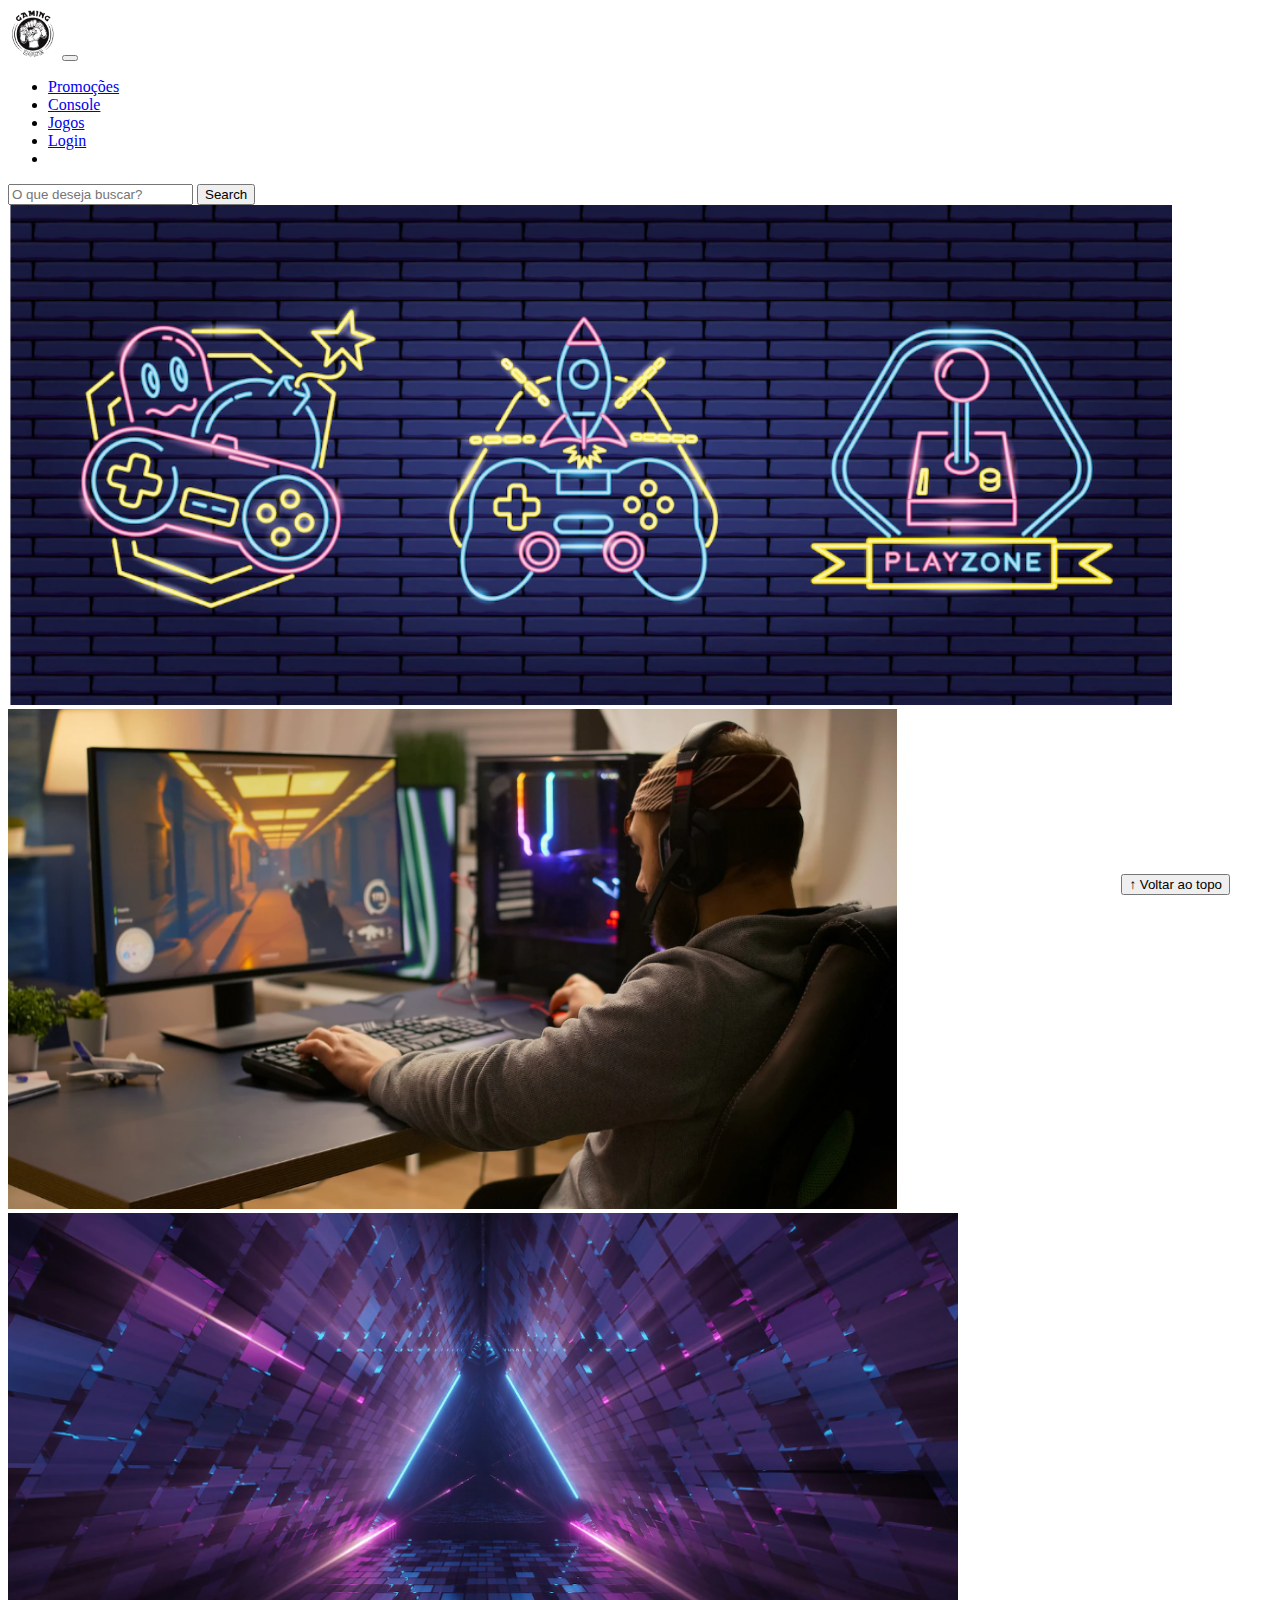
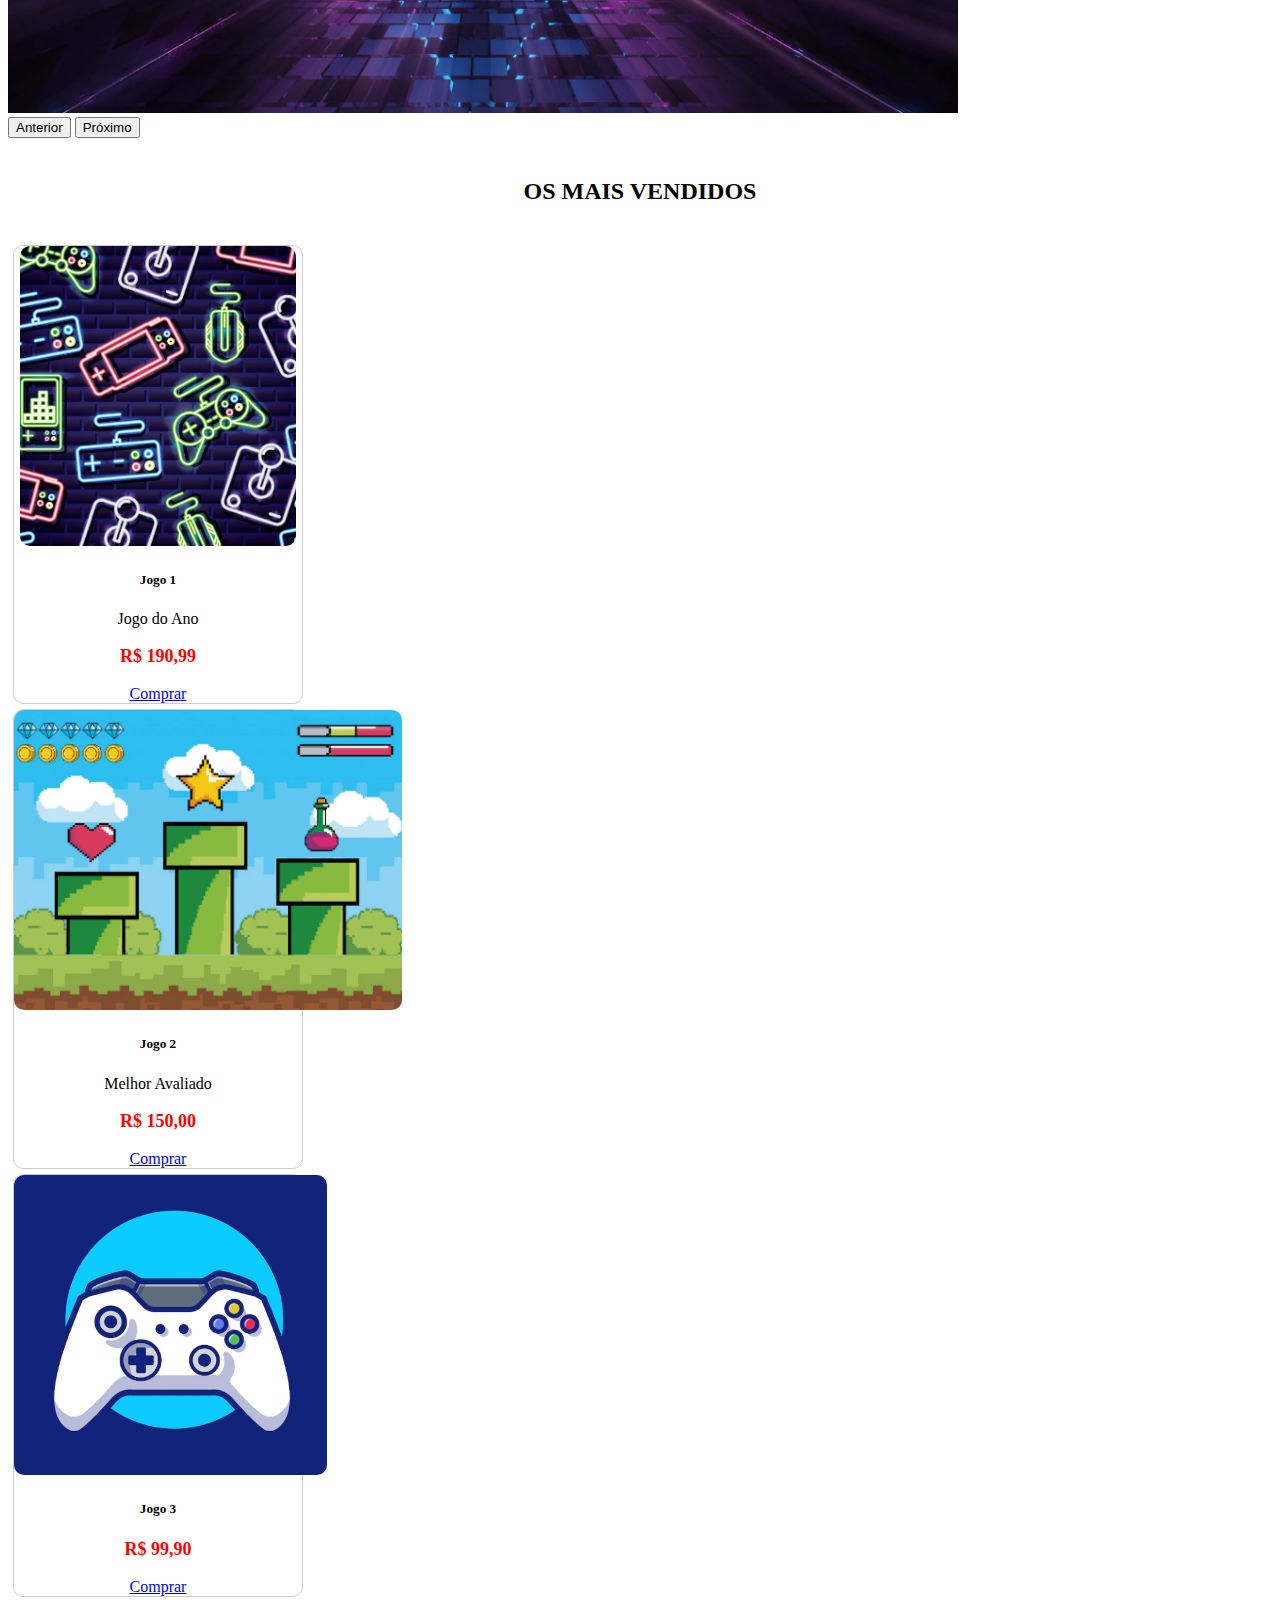
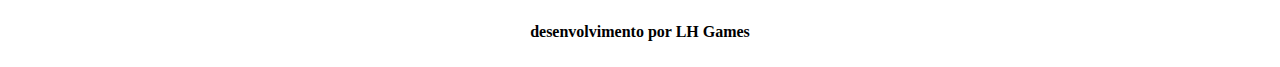
<file: index.html>
<!DOCTYPE html>
<html lang="pt-br">

<head>
  <meta charset="UTF-8">
  <meta http-equiv="X-UA-Compatible" content="IE=edge">
  <meta name="viewport" content="width=device-width, initial-scale=1.0">
  <title>LH Games</title>

  <link href="https://cdn.jsdelivr.net/npm/bootstrap@5.2.2/dist/css/bootstrap.min.css" rel="stylesheet"
    integrity="sha384-Zenh87qX5JnK2Jl0vWa8Ck2rdkQ2Bzep5IDxbcnCeuOxjzrPF/et3URy9Bv1WTRi" crossorigin="anonymous">

  <link rel="stylesheet" href="css/estilo.css">


</head>

<body>
  <header>
    <nav class="navbar navbar-expand-lg bg-body-tertiary">
      <div class="container-fluid">
        <a class="navbar-brand" href="index.html"><img src="img/logo.png" alt=""></a>
        <button class="navbar-toggler" type="button" data-bs-toggle="collapse" data-bs-target="#navbarSupportedContent" aria-controls="navbarSupportedContent" aria-expanded="false" aria-label="Toggle navigation">
          <span class="navbar-toggler-icon"></span>
        </button>
        <div class="collapse navbar-collapse" id="navbarSupportedContent">
          <ul class="navbar-nav me-auto mb-2 mb-lg-0">
              <li class="nav-item">
                <a class="nav-link active" aria-current="page" href="#">Promoções</a>
              </li>
              <li class="nav-item">
                <a class="nav-link" href="#">Console</a>
              </li>
              <li class="nav-item">
                <a class="nav-link" href="#">Jogos</a>
              </li>
              <li class="nav-item">
                <a class="nav-link" href="login.html">Login</a>
              </li>
              <li class="nav-item dropdown">
          </ul>    
          <form class="d-flex" role="search">
            <input class="form-control me-2" type="search" placeholder="O que deseja buscar?" aria-label="Search">
            <button class="btn btn-outline-success" type="submit">Search</button>
          </form>
        </div>
      </div>
    </nav>
  </header>

  <main>



    <section id="section-banners" class="container-fluid">

      <div id="carouselExample" class="carousel slide">
        <div class="carousel-inner">
          <div class="carousel-item active">
            <img src="img/banner1.PNG" class="d-block w-100" alt="Venha comprar na nossa loja">
          </div>
          <div class="carousel-item">
            <img src="img/banner2.PNG" class="d-block w-100" alt="Promoção de produtos!">
          </div>
          <div class="carousel-item">
            <img src="img/banner3.PNG" class="d-block w-100" alt="Várias novidades de produtos">
          </div>
        </div>
        <button class="carousel-control-prev" type="button" data-bs-target="#carouselExample" data-bs-slide="prev">
          <span class="carousel-control-prev-icon" aria-hidden="true"></span>
          <span class="visually-hidden">Anterior</span>
        </button>
        <button class="carousel-control-next" type="button" data-bs-target="#carouselExample" data-bs-slide="next">
          <span class="carousel-control-next-icon" aria-hidden="true"></span>
          <span class="visually-hidden">Próximo</span>
        </button>
      </div>
      

    </section>
    <section id="section-vendidos" class="container-fluid">

      <h2>OS MAIS VENDIDOS</h2>
      <div class="card-group">
        <div class="card" style="width: 18rem;">
          <img src="img/jogo1.PNG" class="card-img-top" alt="...">
          <div class="card-body">
            <h5 class="card-title">Jogo 1</h5>
            <p class="card-text">Jogo do Ano</p>
            <p class="preço">R$ 190,99</p>
            <a href="#" class="btn btn-primary">Comprar</a>
          </div>
        </div>
      
        <div class="card" style="width: 18rem;">
          <img src="img/jogo2.PNG" class="card-img-top" alt="...">
          <div class="card-body">
            <h5 class="card-title">Jogo 2</h5>
            <p class="card-text">Melhor Avaliado</p>
            <p class="preço">R$ 150,00</p>
            <a href="#" class="btn btn-primary">Comprar</a>
          </div>
        </div>

        <div class="card" style="width: 18rem;">
          <img src="img/jogo3.PNG" class="card-img-top" alt="...">
          <div class="card-body">
            <h5 class="card-title">Jogo 3</h5>
            <p class="card-text"></p>
            <p class="preço">R$ 99,90</p>
            <a href="#" class="btn btn-primary">Comprar</a>
          </div>
        </div>
      </div>
    </section>
    

  </main>

  <footer>
    <p>desenvolvimento por LH Games</p>
  </footer>

  <button id="voltar-topo" type="button" class="btn btn-outline-primary" onclick="topo()">&uarr; Voltar ao topo</button>

  <script src="js/script.js"></script>
  <script src="https://cdn.jsdelivr.net/npm/bootstrap@5.2.2/dist/js/bootstrap.bundle.min.js"
    integrity="sha384-OERcA2EqjJCMA+/3y+gxIOqMEjwtxJY7qPCqsdltbNJuaOe923+mo//f6V8Qbsw3"
    crossorigin="anonymous"></script>

</body>

</html>
</file>
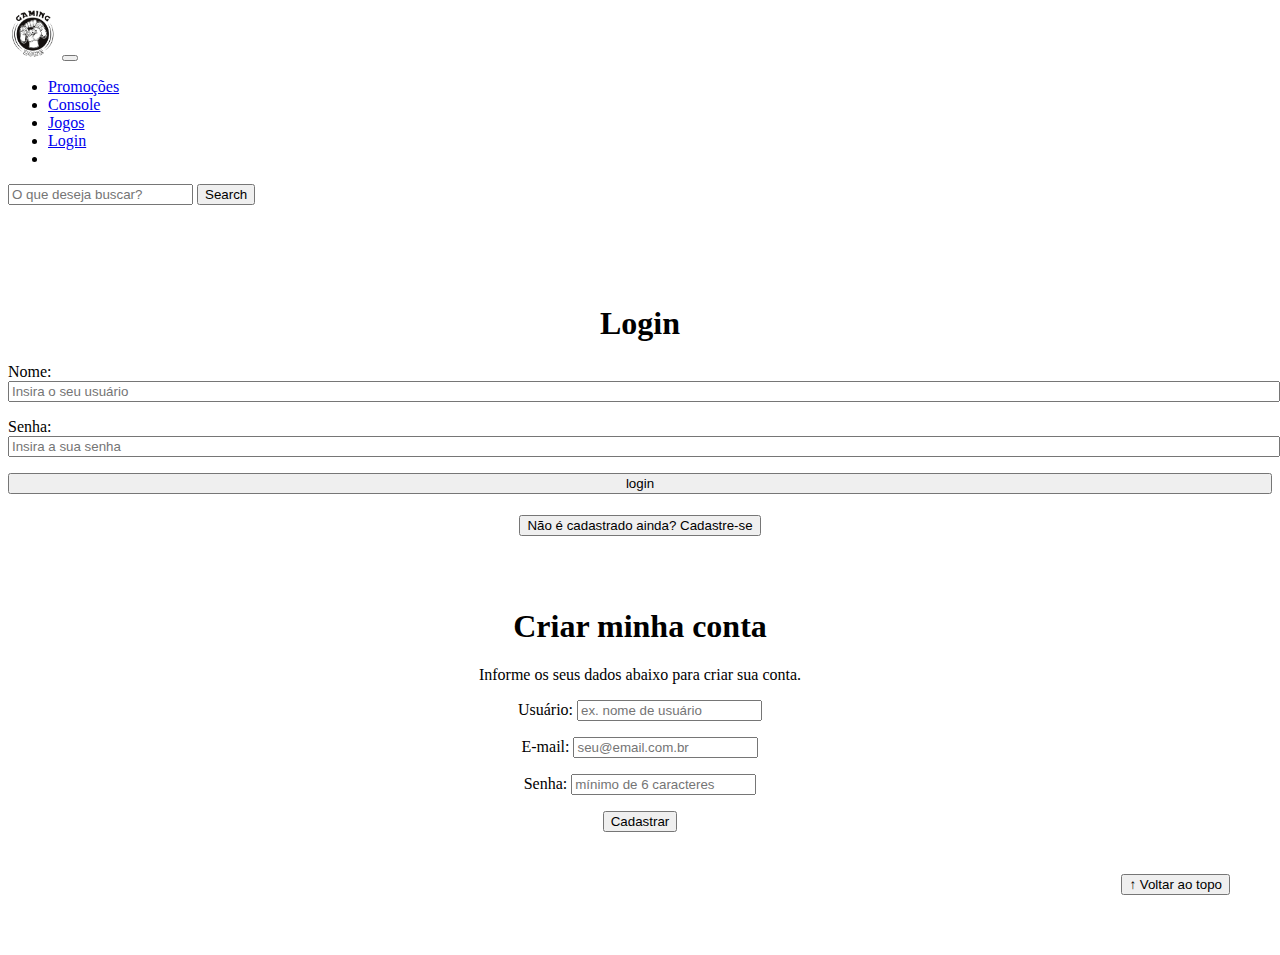
<file: login.html>
<!DOCTYPE html>
<html lang="pt-br">

<head>
    <meta charset="UTF-8">
    <meta http-equiv="X-UA-Compatible" content="IE=edge">
    <meta name="viewport" content="width=device-width, initial-scale=1.0">
    <title>LH Games - login</title>
    <link href="https://cdn.jsdelivr.net/npm/bootstrap@5.2.2/dist/css/bootstrap.min.css" rel="stylesheet"
        integrity="sha384-Zenh87qX5JnK2Jl0vWa8Ck2rdkQ2Bzep5IDxbcnCeuOxjzrPF/et3URy9Bv1WTRi" crossorigin="anonymous">
    <link rel="stylesheet" href="css/estilo.css">
</head>

<body>
    <header>
        <nav class="navbar navbar-expand-lg bg-body-tertiary">
            <div class="container-fluid">
              <a class="navbar-brand" href="index.html"><img src="img/logo.png" alt=""></a>
              <button class="navbar-toggler" type="button" data-bs-toggle="collapse" data-bs-target="#navbarSupportedContent" aria-controls="navbarSupportedContent" aria-expanded="false" aria-label="Toggle navigation">
                <span class="navbar-toggler-icon"></span>
              </button>
              <div class="collapse navbar-collapse" id="navbarSupportedContent">
                <ul class="navbar-nav me-auto mb-2 mb-lg-0">
                    <li class="nav-item">
                      <a class="nav-link active" aria-current="page" href="#">Promoções</a>
                    </li>
                    <li class="nav-item">
                      <a class="nav-link" href="#">Console</a>
                    </li>
                    <li class="nav-item">
                      <a class="nav-link" href="#">Jogos</a>
                    </li>
                    <li class="nav-item">
                      <a class="nav-link" href="login.html">Login</a>
                    </li>
                    <li class="nav-item dropdown">
                </ul>    
                <form class="d-flex" role="search">
                  <input class="form-control me-2" type="search" placeholder="O que deseja buscar?" aria-label="Search">
                  <button class="btn btn-outline-success" type="submit">Search</button>
                </form>
              </div>
            </div>
          </nav>
    </header>

    <main>
        <section id="section-logar">
           <div id="section-login">
            <h1>Login</h1>
            <div class="d-flex justify-content-center">
                <form method="post" action="" id="login">
                    <p>
                        <label for="usuario">Nome: </label>
                        <input id="usuario" name="usuario" required="required" type="text"
                            placeholder="Insira o seu usuário" class="form-control" />
                    </p>
                    <p>
                        <label for="senha">Senha: </label>
                        <input id="senha" name="senha" required="required" type="password"
                            placeholder="Insira a sua senha" class="form-control" />
                    </p>
                    <p>
                        <input type="button" value="login" class="btn btn-primary" id="bt-login" onclick="login()" />
                    </p>
                </form>
            </div>

           </div>
        </section>

        <section id="section-cadastro">
            <div id="botao-cadastrar">
                <button type="button" class="btn btn-info">Não é cadastrado ainda? Cadastre-se</button>
            </div>
            <div id="form-cadastrar">

                <h1>Criar minha conta</h1>
                <p>Informe os seus dados abaixo para criar sua conta.</p>

                <div class="d-flex justify-content-center">
                    <form method="post" action="" id="login">
                        <p>
                            <label for="usuario">Usuário: </label>
                            <input id="usuario" name="usuario" required="required" type="text"
                                placeholder="ex. nome de usuário" class="form-control" />
                        </p>
                        <p>
                            <label for="email">E-mail: </label>
                            <input id="email" name="email" required="required" type="email"
                                placeholder="seu@email.com.br" class="form-control" />
                        </p>
                        <p>
                            <label for="senha">Senha: </label>
                            <input id="senha" name="senha" required="required" type="password"
                                placeholder="mínimo de 6 caracteres" class="form-control" />
                        </p>
                        <p>
                            <input type="button" value="Cadastrar" class="btn btn-primary" id="bt-cadastrar"
                                onclick="cadastro()" />
                        </p>
                    </form>
                </div>

            </div>
        </section>

    </main>


    <footer>
        <p></p>
    </footer>

    <button id="voltar-topo" type="button" class="btn btn-outline-primary">&uarr; Voltar ao topo</button>

    <script src="https://cdn.jsdelivr.net/npm/bootstrap@5.2.2/dist/js/bootstrap.bundle.min.js"
        integrity="sha384-OERcA2EqjJCMA+/3y+gxIOqMEjwtxJY7qPCqsdltbNJuaOe923+mo//f6V8Qbsw3"
        crossorigin="anonymous"></script>
    <script src="js/script.js"></script>
    

    <script src="https://code.jquery.com/jquery-3.6.1.js"
        integrity="sha256-3zlB5s2uwoUzrXK3BT7AX3FyvojsraNFxCc2vC/7pNI=" crossorigin="anonymous"></script>
    <script type="text/javascript" src="js/jquery-script.js"></script>

</body>

</html>
</file>
<file: css/estilo.css>
/*cabeçalho*/

.navbar-brand img{
    height: 50px;
    width: 50px;
}
/*Conteudo principal*/

main{
    min-height: 500px;
}
/*banner*/
#section-banners img{
    /* flex-direction: column;
    align-items: center;
    display: flexbox; */
    height: 500px;
}

/*Produtos vendidos*/

#section-vendidos{
    text-align: center;

}

#section-vendidos h2 {
    font-weight: bold;
    padding: 20px;
}

#section-vendidos img {
    height: 300px;
    border-radius: 10px;
}

#section-vendidos .card{
    margin: 5px;
    border: 1px solid #ccc;
    border-radius: 10px;

}

#section-vendidos .preço{
    color: red;
    font-size: 18px;
    font-weight: bold;

}

/*Rodapé*/
footer{
    text-align: center;
}

footer p{
    font-weight: bold;
    padding: 10px;
}

/*Botão Voltar topo*/
#voltar-topo{
    position: fixed;
    bottom: 5px;
    right: 50px;
}
/* página de login  */
#section-login {
    margin-top: 100px;
}

#section-login h1 {
    text-align: center;
}

#section-login input{
    width: 100%;
}


/* Formulário de cadastro*/

#section-cadastro{
    padding: 5px;
    text-align: center;
    background-color: #fff;
}
#form-cadastrar{
 padding: 50px;
 display: block;   
}
</file>
